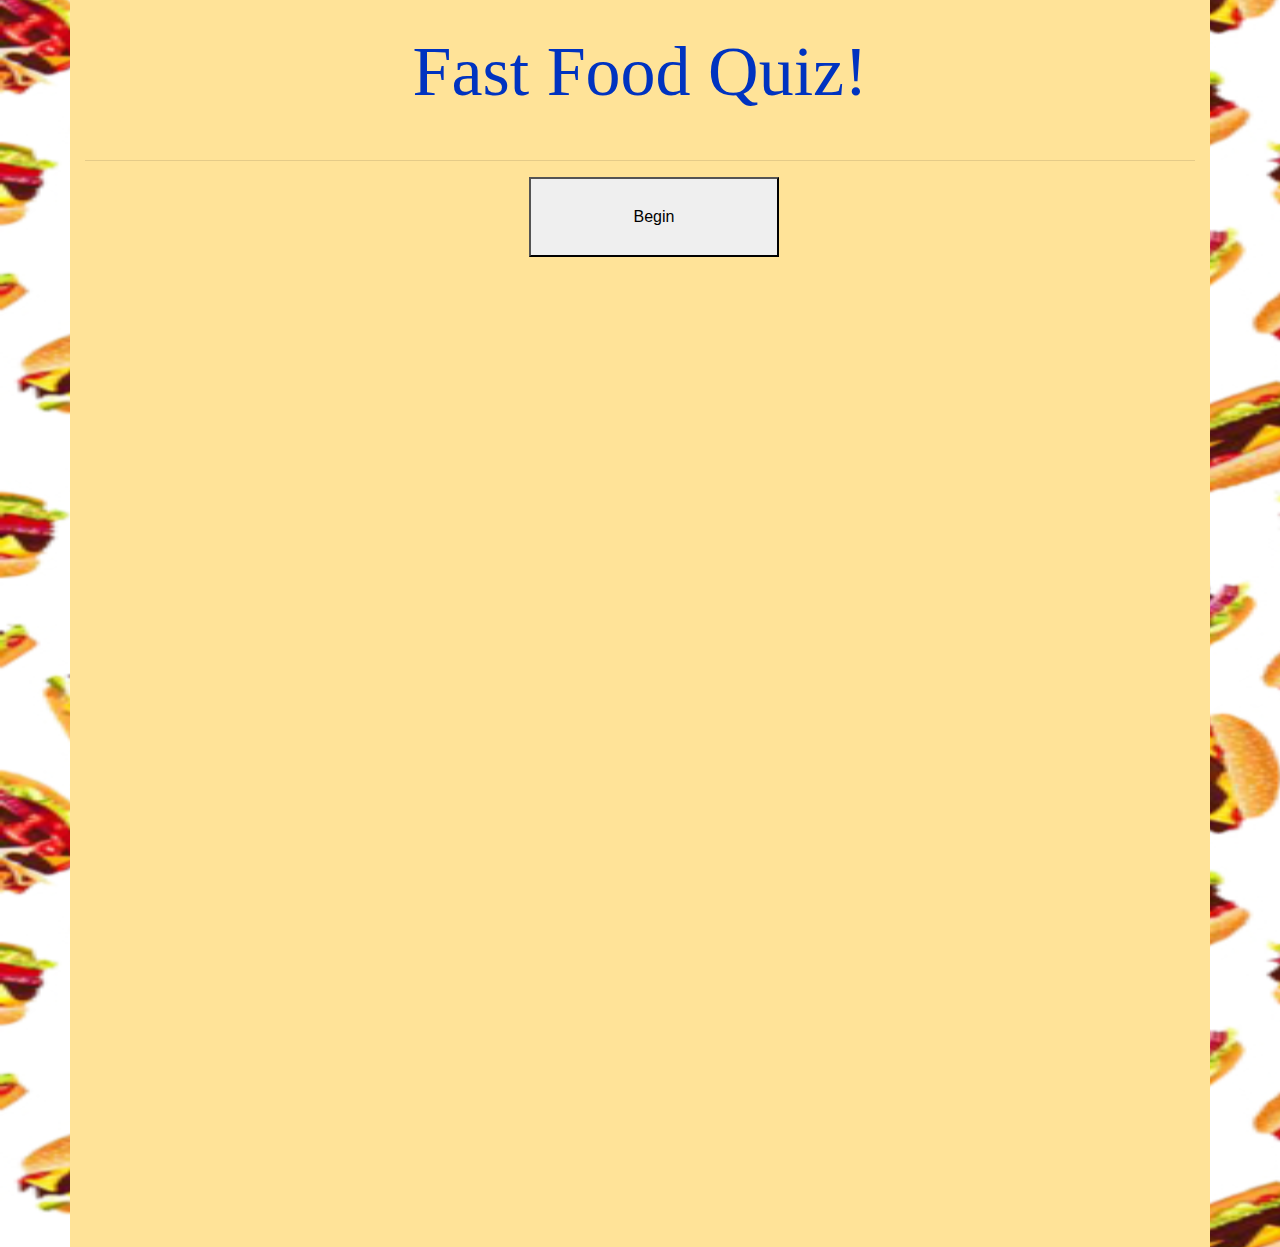
<file: index.html>
<!DOCTYPE html>
<html>
<head>
    <meta charset="utf-8">
    <meta http-equiv="X-UA-Compatible" content="IE=edge">
    <title>Trivia Game</title>
    <meta name="viewport" content="width=device-width, initial-scale=1">
    <script src="https://cdnjs.cloudflare.com/ajax/libs/jquery/3.2.1/jquery.min.js"></script>
    <link rel="stylesheet" href="https://maxcdn.bootstrapcdn.com/bootstrap/4.0.0/css/bootstrap.min.css">
    <link rel="stylesheet" type="text/css" media="screen" href="assets/css/style.css">
    <script src="assets/javascript/app.js"></script>
</head>
<body>
    <div class = "container">
            <div class = "row">
                <div class = "col-md-12">
                    <h1 class = "title">Fast Food Quiz!</h1>
                    <hr>
                </div>
            </div>
            <div id = "startQuiz">
                    <button id="start" type = "button" onclick = "startQuiz();">Begin</button>
                </div>
        <div id="quiz">
            <div class = "row">
                <div class = "col-md-12">
                    <h2>Time Remaining: <p class = "timer">30 seconds</p></h2>
                    <hr>
                </div>
            </div>
            <form id = "questions" name = "quiz">
                <div class = "row">
                    <div class = "col-md-12">
                        <h5>What fast food restaurant is credited with introducing the first modern-day drive-thru window?</h2>
                        <input type = "radio" id = "mc" name = "question1" value = "Wendy's"> Wendy's
                        <input type = "radio" id = "mc" name = "question1" value = "Burger King"> Burger King
                        <input type = "radio" id = "mc" name = "question1" value = "Sonic">Sonic
                        <input type = "radio" id = "mc" name = "question1" value = "McDonald's"> McDonald's

                        <br><br>
                    </div>
                </div>
                 <div class = "row">
                    <div class = "col-md-12">
                        <h5>Which of the following fast food restaurants was founded first?</h2>
                        <input type = "radio" id = "mc" name = "question2" value = "Burger King"> Burger King
                        <input type = "radio" id = "mc" name = "question2" value = "In-N-Out Burger"> In-N-Out Burger
                        <input type = "radio" id = "mc" name = "question2" value = "Whataburger"> Whataburger
                        <input type = "radio" id = "mc" name = "question2" value = "McDonald's"> McDonald's

                        <br><br>
                    </div>
                </div>
                 <div class = "row">
                    <div class = "col-md-12">
                        <h5>What did McDonald's restaurants first introduce in 1968?</h2>
                        <input type = "radio" id = "mc" name = "question3" value = "Big Mac"> Big Mac
                        <input type = "radio" id = "mc" name = "question3" value = "Ronald McDonald"> Ronald McDonald
                        <input type = "radio" id = "mc" name = "question3" value = "Egg McMuffin">Egg McMuffin
                        <input type = "radio" id = "mc" name = "question3" value = "Happy Meal"> Happy Meal

                        <br><br>
                    </div>
                </div>
                 <div class = "row">
                    <div class = "col-md-12">
                        <h5>What fast food restaurant boasts that you can "Have it your way"?</h2>
                        <input type = "radio" id = "mc" name = "question4" value = "Papa John's"> Papa John's
                        <input type = "radio" id = "mc" name = "question4" value = "El Pollo Loco"> El Pollo Loco
                        <input type = "radio" id = "mc" name = "question4" value = "Burger King">Burger King
                        <input type = "radio" id = "mc" name = "question4" value = "Subway"> Subway

                        <br><br>
                    </div>
                </div>
                 <div class = "row">
                    <div class = "col-md-12">
                        <h5>How many herbs and spices make up the secret blend used on Colonel Harland Sanders' most famous creation: his Original KFC Recipe?</h2>
                        <input type = "radio" id = "mc" name = "question5" value = "13"> 13
                        <input type = "radio" id = "mc" name = "question5" value = "9"> 9
                        <input type = "radio" id = "mc" name = "question5" value = "11">11
                        <input type = "radio" id = "mc" name = "question5" value = "7"> 7

                        <br><br>
                    </div>
                </div>
                 <div class = "row">
                    <div class = "col-md-12">
                        <h5>What fast food restaurant calls itself "The Last Great Hamburger Stand"?</h2>
                        <input type = "radio" id = "mc" name = "question6" value = "Five Guys Famous Burgers and Fries"> Five Guys Famous Burgers and Fries
                        <input type = "radio" id = "mc" name = "question6" value = "Shake Shack"> Shake Shack
                        <input type = "radio" id = "mc" name = "question6" value = "Sonic Drive-in">Sonic Drive-in
                        <input type = "radio" id = "mc" name = "question6" value = "Fatburger"> Fatburger

                        <br><br>
                    </div>
                </div>
                 <div class = "row">
                    <div class = "col-md-12">
                        <h5>What taco shop's menu features items such as "The Democrat", "The Republican", and "The Independent"?</h2>
                        <input type = "radio" id = "mc" name = "question7" value = "Chronic Tacos"> Chronic Tacos
                        <input type = "radio" id = "mc" name = "question7" value = "Fuzzy's Tacos"> Fuzzy's Tacos
                        <input type = "radio" id = "mc" name = "question7" value = "Torchy's Tacos">Torchy's Tacos
                        <input type = "radio" id = "mc" name = "question7" value = "Velvet Tacos"> Velvet Tacos

                        <br><br>
                    </div>
                </div>
                 <div class = "row">
                    <div class = "col-md-12">
                        <h5>What was the first fast food restaurant in China?</h2>
                        <input type = "radio" id = "mc" name = "question8" value = "Panda Express"> Panda Express
                        <input type = "radio" id = "mc" name = "question8" value = "Pizza Hut"> Pizza Hut
                        <input type = "radio" id = "mc" name = "question8" value = "McDonald's">McDonald's
                        <input type = "radio" id = "mc" name = "question8" value = "KFC"> KFC

                        <br><br>
                    </div>
                </div>
                 <div class = "row">
                    <div class = "col-md-12">
                        <h5>The Famous Star is the signature burger of what fast food restaurant?</h2>
                        <input type = "radio" id = "mc" name = "question9" value = "Carl's JR"> Carl's JR
                        <input type = "radio" id = "mc" name = "question9" value = "Shake Shack"> Shake Shack
                        <input type = "radio" id = "mc" name = "question9" value = "Burger Street">Burger Street
                        <input type = "radio" id = "mc" name = "question9" value = "Dairy Queen"> Dairy Queen

                        <br><br>
                    </div>
                </div>
                 <div class = "row">
                    <div class = "col-md-12">
                        <h5>What was the first fast food restaurant to offer a complete "lite" menu?</h2>
                        <input type = "radio" id = "mc" name = "question10" value = "Krispy Kreme"> Krispy Kreme
                        <input type = "radio" id = "mc" name = "question10" value = "Subway"> Subway
                        <input type = "radio" id = "mc" name = "question10" value = "Arby's">Arby's
                        <input type = "radio" id = "mc" name = "question10" value = "Taco Bell"> Taco Bell

                        <br><br>
                    </div>
                </div>
            
        </div>
        <div class = "row">
            <div class = "col-md-12">
                <button id="submit" type = "button" onclick = "check();">Get Results</button>        
            
            </div>
        </div>
        
        <div class = "row">
                <div class = "col-md-12">
                    <div id = "after_submit">
                        <!--number correct is hiding it-->
                        <p id ="number_correct"></p>
                        <p id ="number_wrong"></p>
                    </div>
                </div>
        </div>
    </form>
    </div>
        

    
</body>
</html>
</file>
<file: assets/css/style.css>
.container{
    
    background-color: #ffe398;
    
    
}
body{
    margin: 0;
    background: url('../images/burgers3.jpg');
    background-size: 1440px 800px;
    
    display: compact;
}
.title{
    color:#0033c0;
    text-align: center;
    font-size: 70px;
    font-family: "Georgia";
    padding: 30px;
}
h2{
    text-align:center;
}
p{
    text-align: center;
}
#number_correct {
    visibility: hidden;
    
}
.row{
    text-align: center;
}
#quiz{
    visibility: hidden;
}
#start{
    margin-left: 40%;
    width:250px;
    height:80px;
}
#submit{
    visibility: hidden;
    margin-bottom: 10px;
}
</file>
